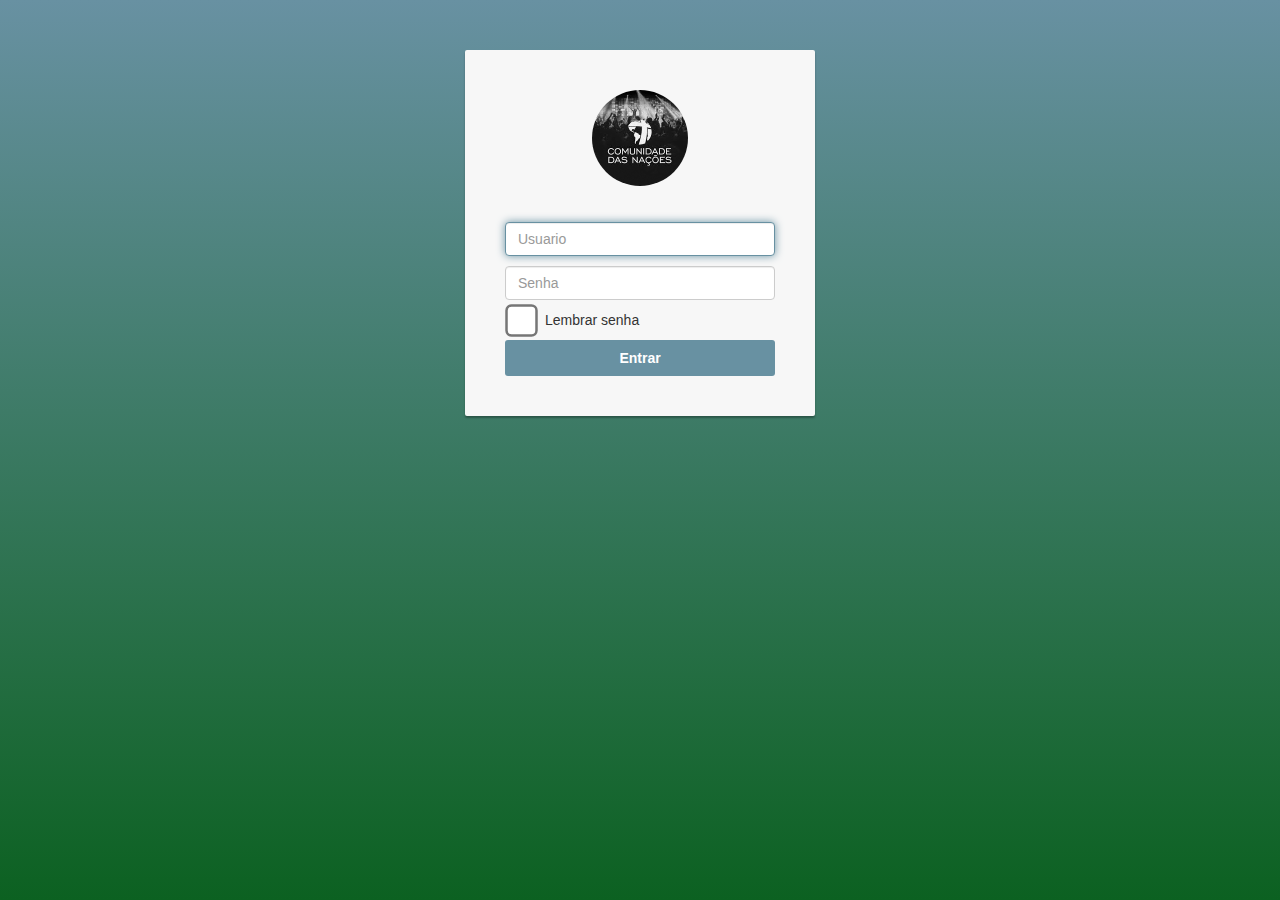
<file: index.html>
<!DOCTYPE html>
<html >
<head>
  <meta charset="UTF-8">
  <meta name="viewport" content="width=device-width, initial-scale=1">
  <link rel="stylesheet" href="https://www.w3schools.com/w3css/4/w3.css"/>
  <script src="js/jquery-3.3.1.min.js"></script>
  <link rel="stylesheet" href="css/login.css"/>
  <script src="js/login.js"></script>
  <title>Central Inteligence</title>
  <link href="img/icon.png" rel="icon" type="image/png" />
  <link href="bootstrap-3.3.0/css/bootstrap.min.css" rel="stylesheet" id="bootstrap-css">


</head>

<body>

  
    <div class="container">
        <div class="card card-container">
            <!-- <img class="profile-img-card" src="//lh3.googleusercontent.com/-6V8xOA6M7BA/AAAAAAAAAAI/AAAAAAAAAAA/rzlHcD0KYwo/photo.jpg?sz=120" alt="" /> -->
            <img id="profile-img" class="profile-img-card" src="img/avatar_2x.png" />
            <p id="profile-name" class="profile-name-card"></p>
            <form class="form-signin">
                <span id="reauth-email" class="reauth-email"></span>
                <input type="text" id="usuario" class="form-control" placeholder="Usuario" required autofocus>
                <input type="password" id="senha" class="form-control" placeholder="Senha" required>
                <div id="remember" class="checkbox">
                    <label>
                        <input id="lembrar" type="checkbox" value="remember-me" style="transform: scale(2.5);margin-left: -10px;"> <span style="padding-left: 20px;">Lembrar senha</span>
                    </label>
                </div>
                <a class="btn btn-lg btn-primary btn-block btn-signin" style="padding-top: 9px">Entrar</a>
            </form><!-- /form -->
            <!--<a href="#" class="forgot-password">
                Forgot the password?
            </a>-->
        </div><!-- /card-container -->
    </div><!-- /container -->
	


</body>
</html>
  <script>

var sessaoNome = sessionStorage.getItem('usuario');
var sessaoSenha = sessionStorage.getItem('senha');
var sessaoAcesso = sessionStorage.getItem('acesso');

	
if( sessaoNome != null){
	$("#usuario").val(sessaoNome);
	$("#senha").val(sessaoSenha);
	$("#lembrar").prop("checked", true);
}

$(".btn-signin").click(function(){
	var nome = $("#usuario").val();
	var senha = $("#senha").val();
	if(nome == "admin" && senha == "cn@central"){
		sessionStorage.setItem('acesso', 'logado');
		window.location.replace("controle.html");
		
		if( $("#lembrar").is(':checked') ){
			sessionStorage.setItem('usuario', nome);
			sessionStorage.setItem('senha', senha);
		}
		//else
		//	Storage.removeItem('usuario'); 
	}

});  
  </script>
</file>
<file: css/login.css>
/*
 * Specific styles of signin component
 */
/*
 * General styles
 */
body, html {
    height: 100%;
    background-repeat: no-repeat;
    background-image: linear-gradient(rgb(104, 145, 162), rgb(12, 97, 33));
}

.card-container.card {
    max-width: 350px;
    padding: 40px 40px;
}

.btn {
    font-weight: 700;
    height: 36px;
    -moz-user-select: none;
    -webkit-user-select: none;
    user-select: none;
    cursor: default;
}

/*
 * Card component
 */
.card {
    background-color: #F7F7F7;
    /* just in case there no content*/
    padding: 20px 25px 30px;
    margin: 0 auto 25px;
    margin-top: 50px;
    /* shadows and rounded borders */
    -moz-border-radius: 2px;
    -webkit-border-radius: 2px;
    border-radius: 2px;
    -moz-box-shadow: 0px 2px 2px rgba(0, 0, 0, 0.3);
    -webkit-box-shadow: 0px 2px 2px rgba(0, 0, 0, 0.3);
    box-shadow: 0px 2px 2px rgba(0, 0, 0, 0.3);
}

.profile-img-card {
    width: 96px;
    height: 96px;
    margin: 0 auto 10px;
    display: block;
    -moz-border-radius: 50%;
    -webkit-border-radius: 50%;
    border-radius: 50%;
}

/*
 * Form styles
 */
.profile-name-card {
    font-size: 16px;
    font-weight: bold;
    text-align: center;
    margin: 10px 0 0;
    min-height: 1em;
}

.reauth-email {
    display: block;
    color: #404040;
    line-height: 2;
    margin-bottom: 10px;
    font-size: 14px;
    text-align: center;
    overflow: hidden;
    text-overflow: ellipsis;
    white-space: nowrap;
    -moz-box-sizing: border-box;
    -webkit-box-sizing: border-box;
    box-sizing: border-box;
}

.form-signin #inputEmail,
.form-signin #inputPassword {
    direction: ltr;
    height: 44px;
    font-size: 16px;
}

.form-signin input[type=email],
.form-signin input[type=password],
.form-signin input[type=text],
.form-signin button {
    width: 100%;
    display: block;
    margin-bottom: 10px;
    z-index: 1;
    position: relative;
    -moz-box-sizing: border-box;
    -webkit-box-sizing: border-box;
    box-sizing: border-box;
}

.form-signin .form-control:focus {
    border-color: rgb(104, 145, 162);
    outline: 0;
    -webkit-box-shadow: inset 0 1px 1px rgba(0,0,0,.075),0 0 8px rgb(104, 145, 162);
    box-shadow: inset 0 1px 1px rgba(0,0,0,.075),0 0 8px rgb(104, 145, 162);
}

.btn.btn-signin {
    /*background-color: #4d90fe; */
    background-color: rgb(104, 145, 162);
    /* background-color: linear-gradient(rgb(104, 145, 162), rgb(12, 97, 33));*/
    padding: 0px;
    font-weight: 700;
    font-size: 14px;
    height: 36px;
    -moz-border-radius: 3px;
    -webkit-border-radius: 3px;
    border-radius: 3px;
    border: none;
    -o-transition: all 0.218s;
    -moz-transition: all 0.218s;
    -webkit-transition: all 0.218s;
    transition: all 0.218s;
}

.btn.btn-signin:hover,
.btn.btn-signin:active,
.btn.btn-signin:focus {
    background-color: rgb(12, 97, 33);
}

.forgot-password {
    color: rgb(104, 145, 162);
}

.forgot-password:hover,
.forgot-password:active,
.forgot-password:focus{
    color: rgb(12, 97, 33);
}
</file>
